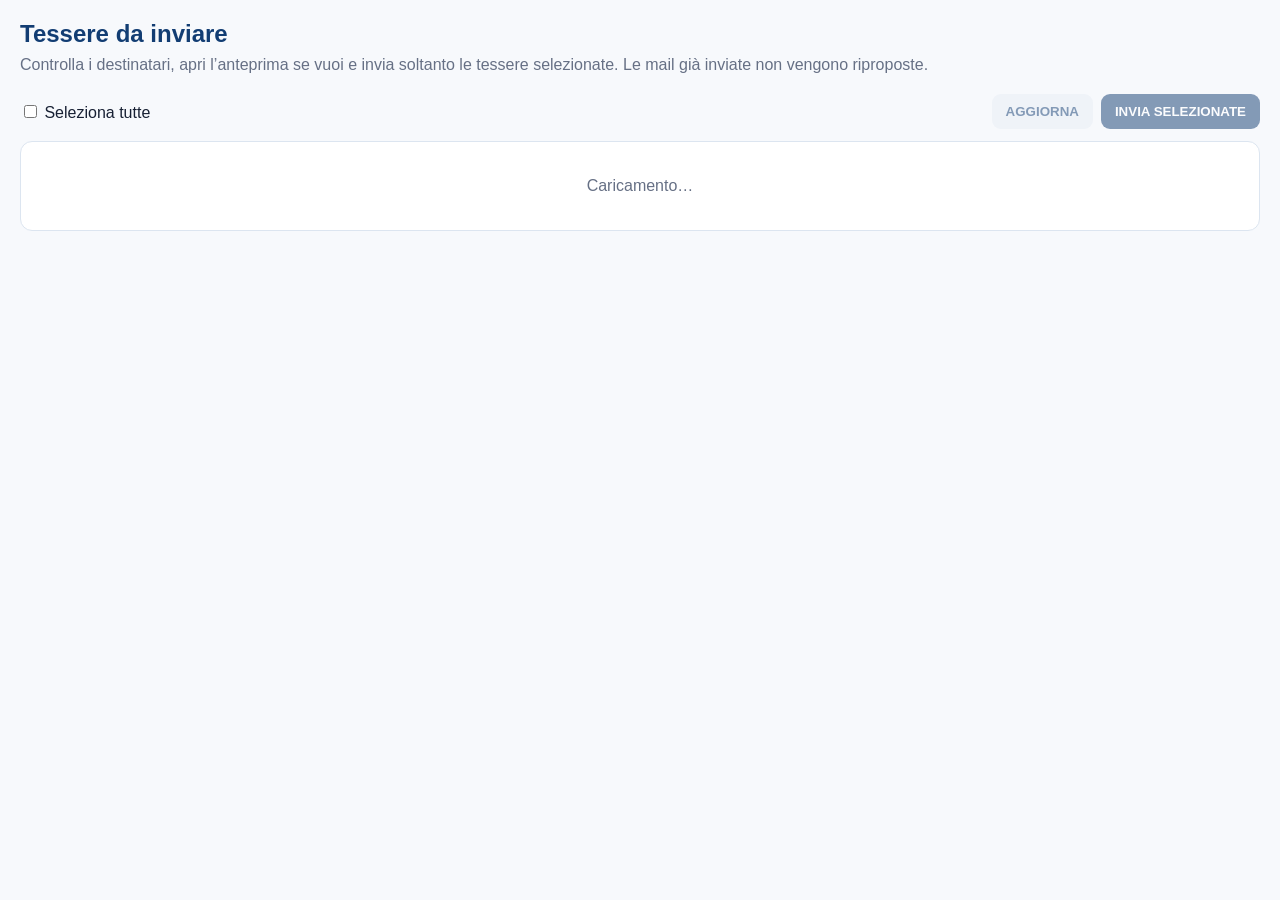
<file: apps-script/Mail.html>
<!doctype html>
<html lang="it">
<head>
  <base target="_top">
  <meta name="viewport" content="width=device-width,initial-scale=1">
  <style>
    *{box-sizing:border-box}body{font-family:Arial,sans-serif;margin:0;padding:20px;color:#172033;background:#f7f9fc}
    h2{color:#123d73;margin:0 0 5px}.intro{margin:0 0 18px;color:#667085;line-height:1.45}.bar{display:flex;gap:10px;align-items:center;justify-content:space-between;margin-bottom:12px;flex-wrap:wrap}
    .quota{font-size:13px;color:#667085}.actions{display:flex;gap:8px;flex-wrap:wrap}button{border:0;border-radius:9px;padding:10px 14px;font-weight:700;cursor:pointer}
    .primary{background:#123d73;color:#fff}.secondary{background:#e8eef6;color:#123d73}.primary:disabled,.secondary:disabled{opacity:.5;cursor:wait}
    .list{background:#fff;border:1px solid #dce5f0;border-radius:12px;overflow:hidden}.row{display:grid;grid-template-columns:32px 1fr auto;gap:10px;padding:13px 14px;border-bottom:1px solid #edf1f6;align-items:center}
    .row:last-child{border-bottom:0}.name{font-weight:700}.detail{font-size:13px;color:#667085;margin-top:4px}.tag{font-size:11px;font-weight:800;border-radius:999px;padding:6px 8px;background:#eef5fb;color:#123d73}
    .tag.error{background:#fff0ef;color:#b42318}.preview{font-size:12px;background:transparent;color:#123d73;padding:5px 0;text-decoration:underline}.empty{padding:35px;text-align:center;color:#667085}
    .status{display:none;margin:12px 0;padding:12px;border-radius:9px;background:#eef5fb}.status.error{background:#fff0ef;color:#b42318}
    dialog{width:min(680px,95vw);border:0;border-radius:14px;padding:0;box-shadow:0 18px 50px #0003}dialog::backdrop{background:#17203388}
    .dialog-head{padding:16px 20px;border-bottom:1px solid #e5eaf1;display:flex;justify-content:space-between;gap:10px}.dialog-body{padding:18px;max-height:70vh;overflow:auto;background:#f4f7fb}
    .mail-frame{background:#fff;border-radius:10px;padding:0;overflow:hidden}.close{background:#e8eef6;color:#123d73;padding:8px 11px}
    @media(max-width:600px){.row{grid-template-columns:28px 1fr}.tag{grid-column:2;justify-self:start}}
  </style>
</head>
<body>
  <h2>Tessere da inviare</h2>
  <p class="intro">Controlla i destinatari, apri l’anteprima se vuoi e invia soltanto le tessere selezionate. Le mail già inviate non vengono riproposte.</p>
  <div class="bar">
    <label><input id="all" type="checkbox"> Seleziona tutte</label>
    <div class="actions">
      <span id="quota" class="quota"></span>
      <button id="reload" class="secondary">AGGIORNA</button>
      <button id="send" class="primary">INVIA SELEZIONATE</button>
    </div>
  </div>
  <div id="status" class="status"></div>
  <div id="list" class="list"><div class="empty">Caricamento…</div></div>

  <dialog id="dialog">
    <div class="dialog-head"><div><strong id="previewSubject"></strong><div id="previewTo" class="detail"></div></div><button class="close" onclick="dialog.close()">CHIUDI</button></div>
    <div class="dialog-body"><div id="previewHtml" class="mail-frame"></div></div>
  </dialog>

  <script>
    const list=document.querySelector('#list');
    const statusBox=document.querySelector('#status');
    const sendButton=document.querySelector('#send');
    const reloadButton=document.querySelector('#reload');
    const allBox=document.querySelector('#all');
    const dialog=document.querySelector('#dialog');
    const escapeHtml=value=>String(value??'').replace(/[&<>"']/g,char=>({'&':'&amp;','<':'&lt;','>':'&gt;','"':'&quot;',"'":'&#39;'}[char]));
    const setBusy=busy=>{sendButton.disabled=busy;reloadButton.disabled=busy};
    const showStatus=(text,error=false)=>{statusBox.textContent=text;statusBox.style.display='block';statusBox.className='status'+(error?' error':'')};
    function load(){
      setBusy(true);statusBox.style.display='none';
      google.script.run.withSuccessHandler(data=>{
        setBusy(false);
        document.querySelector('#quota').textContent='Disponibilità oggi: '+data.remainingQuota+' mail';
        render(data.items||[]);
      }).withFailureHandler(error=>{setBusy(false);showStatus(error.message||String(error),true)}).getMailQueue();
    }
    function render(items){
      allBox.checked=false;
      if(!items.length){list.innerHTML='<div class="empty"><strong>Nessuna tessera da inviare.</strong><br>Importa un nuovo scarico delle richieste approvate.</div>';return}
      list.innerHTML=items.map(item=>`
        <div class="row">
          <input class="pick" type="checkbox" value="${escapeHtml(item.id)}">
          <div>
            <div class="name">${escapeHtml(item.name)}</div>
            <div class="detail">${escapeHtml(item.email||'EMAIL MANCANTE')}${item.requestedDate?' · prova richiesta per '+escapeHtml(item.requestedDate):''}</div>
            <button class="preview" data-id="${escapeHtml(item.id)}">VEDI ANTEPRIMA</button>
          </div>
          <span class="tag ${item.status==='ERRORE'?'error':''}" title="${escapeHtml(item.result)}">${escapeHtml(item.status)}</span>
        </div>`).join('');
      document.querySelectorAll('.preview').forEach(button=>button.onclick=()=>preview(button.dataset.id));
    }
    function preview(id){
      showStatus('Preparazione anteprima…');
      google.script.run.withSuccessHandler(data=>{
        statusBox.style.display='none';
        document.querySelector('#previewSubject').textContent=data.subject;
        document.querySelector('#previewTo').textContent='A: '+data.to;
        document.querySelector('#previewHtml').innerHTML=data.html;
        dialog.showModal();
      }).withFailureHandler(error=>showStatus(error.message||String(error),true)).getTrialEmailPreview(id);
    }
    function send(){
      const ids=[...document.querySelectorAll('.pick:checked')].map(input=>input.value);
      if(!ids.length){showStatus('Seleziona almeno una tessera.',true);return}
      if(!confirm('Inviare '+ids.length+' mail personalizzate dalla segreteria?'))return;
      setBusy(true);showStatus('Invio in corso… non chiudere questa finestra.');
      google.script.run.withSuccessHandler(result=>{
        setBusy(false);
        const errors=(result.errors||[]).length;
        showStatus('Inviate: '+result.sent+'. Saltate: '+result.skipped+'. Errori: '+errors+'.',errors>0);
        load();
      }).withFailureHandler(error=>{setBusy(false);showStatus(error.message||String(error),true)}).sendTrialCardEmails(ids);
    }
    allBox.onchange=()=>document.querySelectorAll('.pick').forEach(input=>input.checked=allBox.checked);
    reloadButton.onclick=load;
    sendButton.onclick=send;
    load();
  </script>
</body>
</html>
</file>
